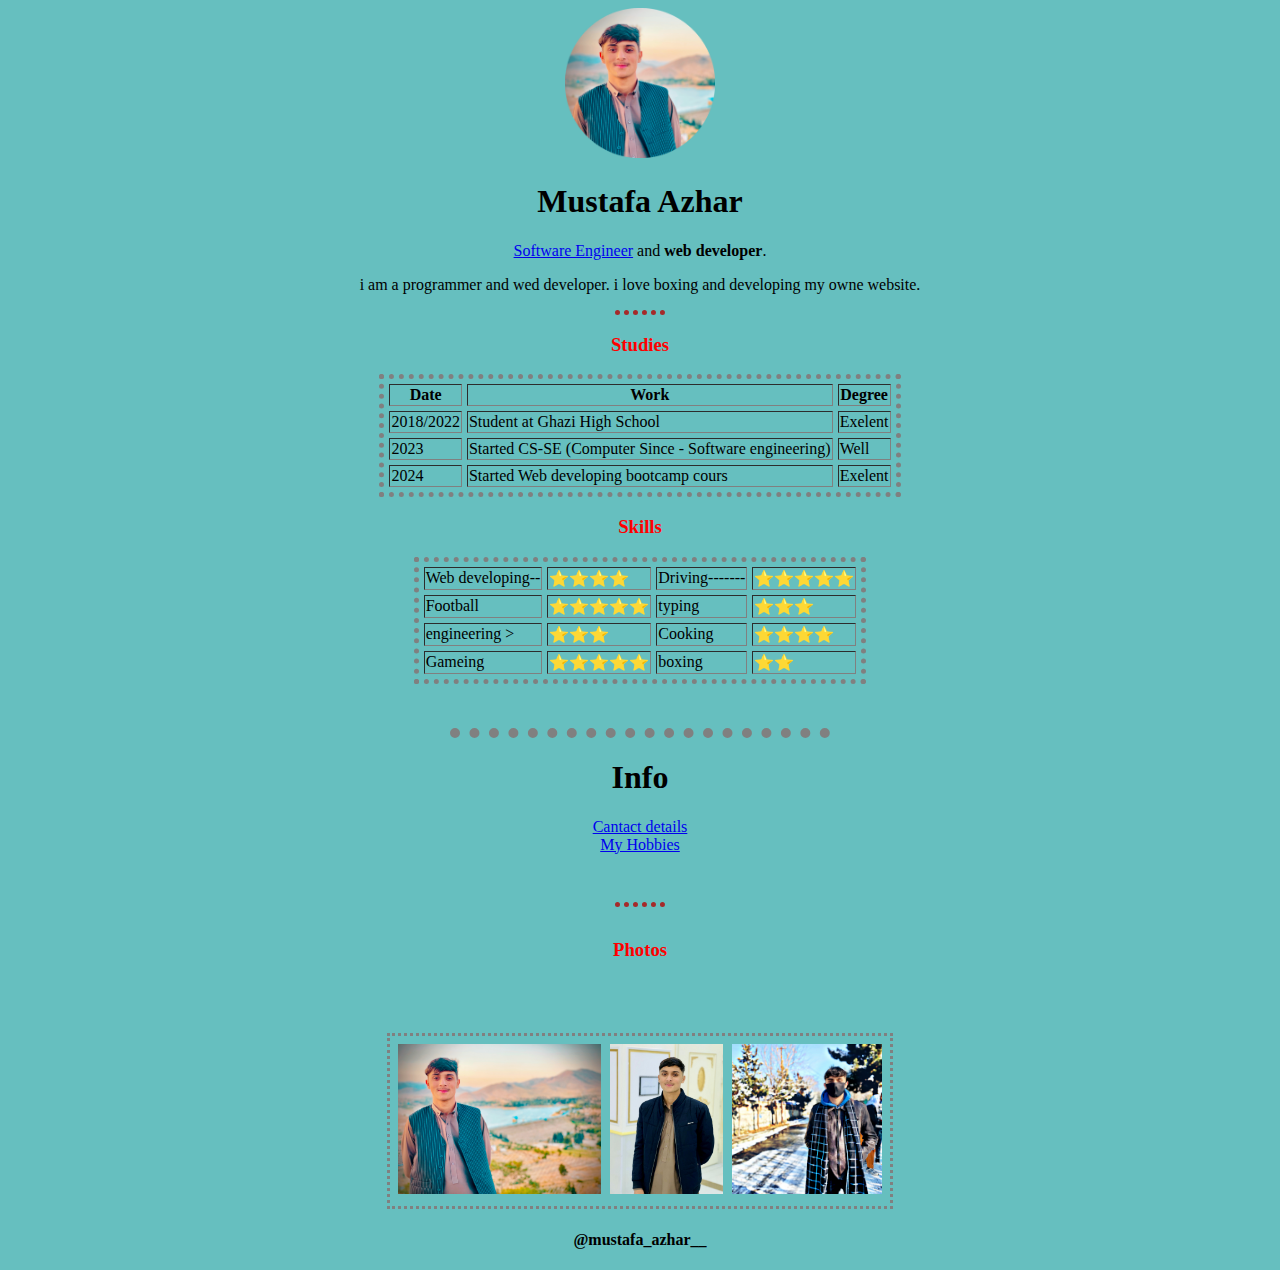
<file: index.html>
<!DOCTYPE html>
<html lang="en" dir="ltr">
  <head>
    <meta charset="utf-8">
    <title>Mustafa Azhar personal site </title>
    <link rel="stylesheet" href="css/styles.css">
  </head>
  <body>
    <center>
    <img src="images/mustafa.png" alt="mustafa azhar profile">
    <h1>Mustafa Azhar </h1>
    <p><a href="https://en.wikipedia.org/wiki/Software_engineering">Software Engineer</a> and<strong> web developer</strong>.</p>
    <p>i am a programmer and wed developer. i love boxing and developing my owne website.</p>

    <hr>
    <h3>Studies</h3>
    <table border="5" cellspacing="5">
      <thead>
        <tr>
          <th>Date</th>
          <th>Work</th>
          <th>Degree</th>
        </tr>
        <tbody>
          <tr>
            <td>2018/2022</td>
            <td>Student at Ghazi High School </td>
            <td>Exelent</td>
          </tr>
          <tr>
            <td>2023</td>
            <td>Started CS-SE (Computer Since - Software engineering) </td>
            <td>Well</td>
          </tr>
          <tr>
            <td>2024</td>
            <td>Started Web developing bootcamp cours</td>
            <td>Exelent</td>
          </tr>
        </tbody>

      </thead>
    </table>
    <h3>Skills</h3>
    <table border="5" cellspacing="5">
      <tr>
        <td>Web developing--</td>
        <td>⭐⭐⭐⭐</td>
        <td>Driving-------</td>
        <td>⭐⭐⭐⭐⭐</td>
      </tr>
      <tr>
        <td>Football</td>
        <td>⭐⭐⭐⭐⭐</td>
        <td>typing</td>
        <td>⭐⭐⭐</td>
      </tr>
      <tr>
        <td>engineering ></td>
        <td>⭐⭐⭐</td>
        <td>Cooking</td>
        <td>⭐⭐⭐⭐</td>
      </tr>
      <tr>
        <td>Gameing</td>
        <td>⭐⭐⭐⭐⭐</td>
        <td>boxing</td>
        <td>⭐⭐</td>
      </tr>
    </table>
    <br><br>
    <hr style="width: 30%; border-top-width: 10px; border-color: gray;">
    <h1>Info</h1>
    <a href="contact.html">Cantact details</a><br>
    <a href="hobbies.html">My Hobbies</a>
  <hr  style="margin-top: 3em; margin-bottom: 2em;" >
  <h3>Photos</h3>
  <br><br><br>
  <table cellspacing="7">
    <tr>
      <td>
        <img src="images/2023_07_12_15_20_IMG_5448.JPG" alt="">
      </td>
      <td>
        <img src="images/2023_11_25_22_58_IMG_7606.JPG" alt="">
      </td>
      <td>
        <img src="images/azhar.png" alt="">
      </td>
    </tr>
  </table><h4> @mustafa_azhar__</h4>
  </center>
  </body>
</html>
</file>
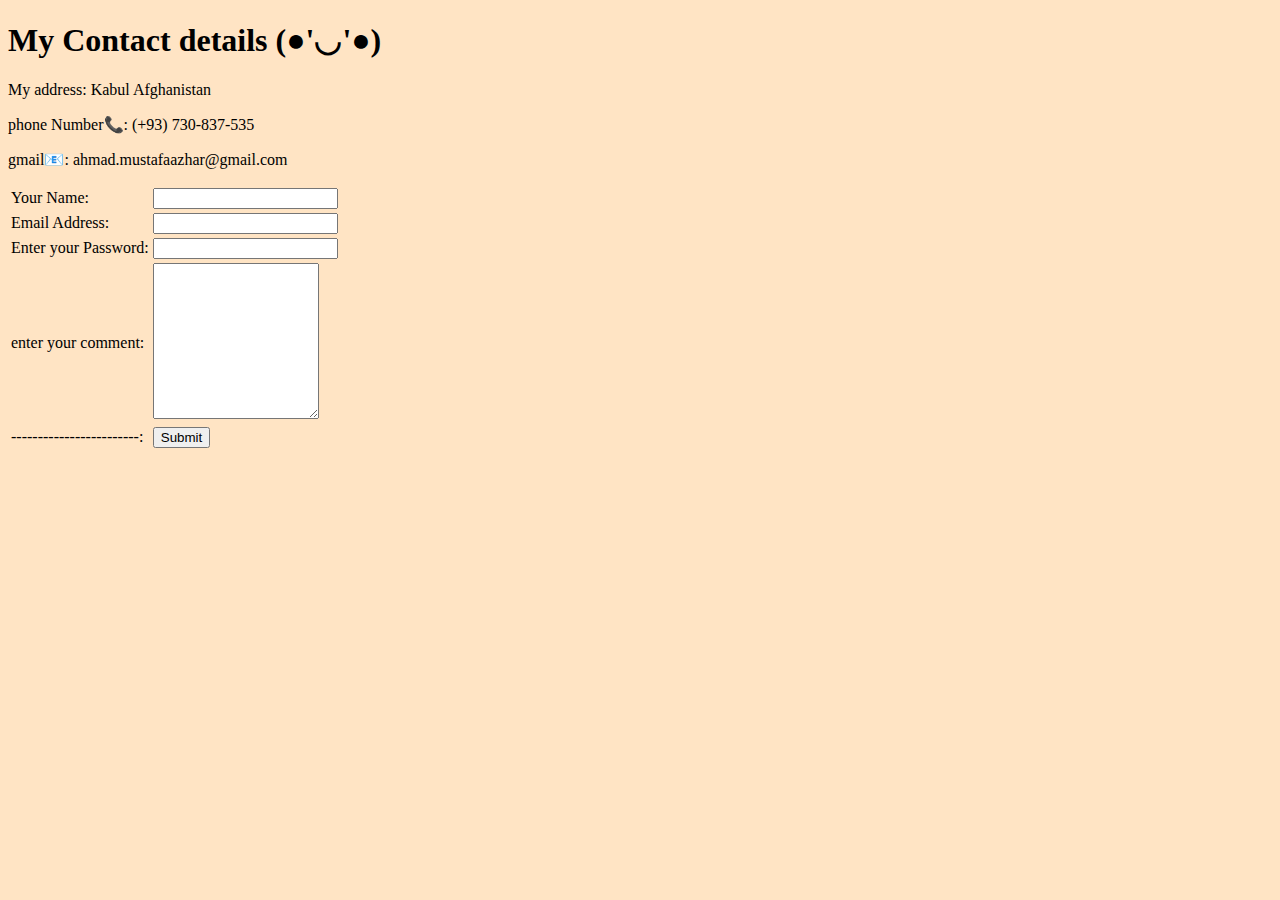
<file: contact.html>
<!DOCTYPE html>
<html lang="en" dir="ltr">
  <head>
    <meta charset="utf-8">
    <title>Cantact</title>
  </head>
  <body style="background-color: bisque;">
    <h1>My Contact details (●'◡'●)</h1>
    <p> My address: Kabul Afghanistan</p>
    <p>phone Number📞: (+93) 730-837-535</p>
    <p>gmail📧: ahmad.mustafaazhar@gmail.com</p
    <form class="" action="index.html" method="post">
      <table>
        <tr>
          <td><label>Your Name:</label></td>
          <td><input type="text" name="Name" value=""></td>
        </tr>
        <tr>
          <td><label>Email Address:</label></td>
          <td><input type="email" name="your Email" value=""></td>
        </tr>
        <tr>
          <td><label>Enter your Password: </label></td>
          <td><input type="password" name="Password" value=""></td>
        </tr>
        <tr>
          <td><label>enter your comment:</label><br></td>
          <td><textarea name="comment" rows="10" cols="18"></textarea></td>
        </tr>
        <tr>
          <td>------------------------:</td>
          <td><input type="submit" name=""></td>
        </tr>
      </table>
    </form>
  </body>
</html>
</file>
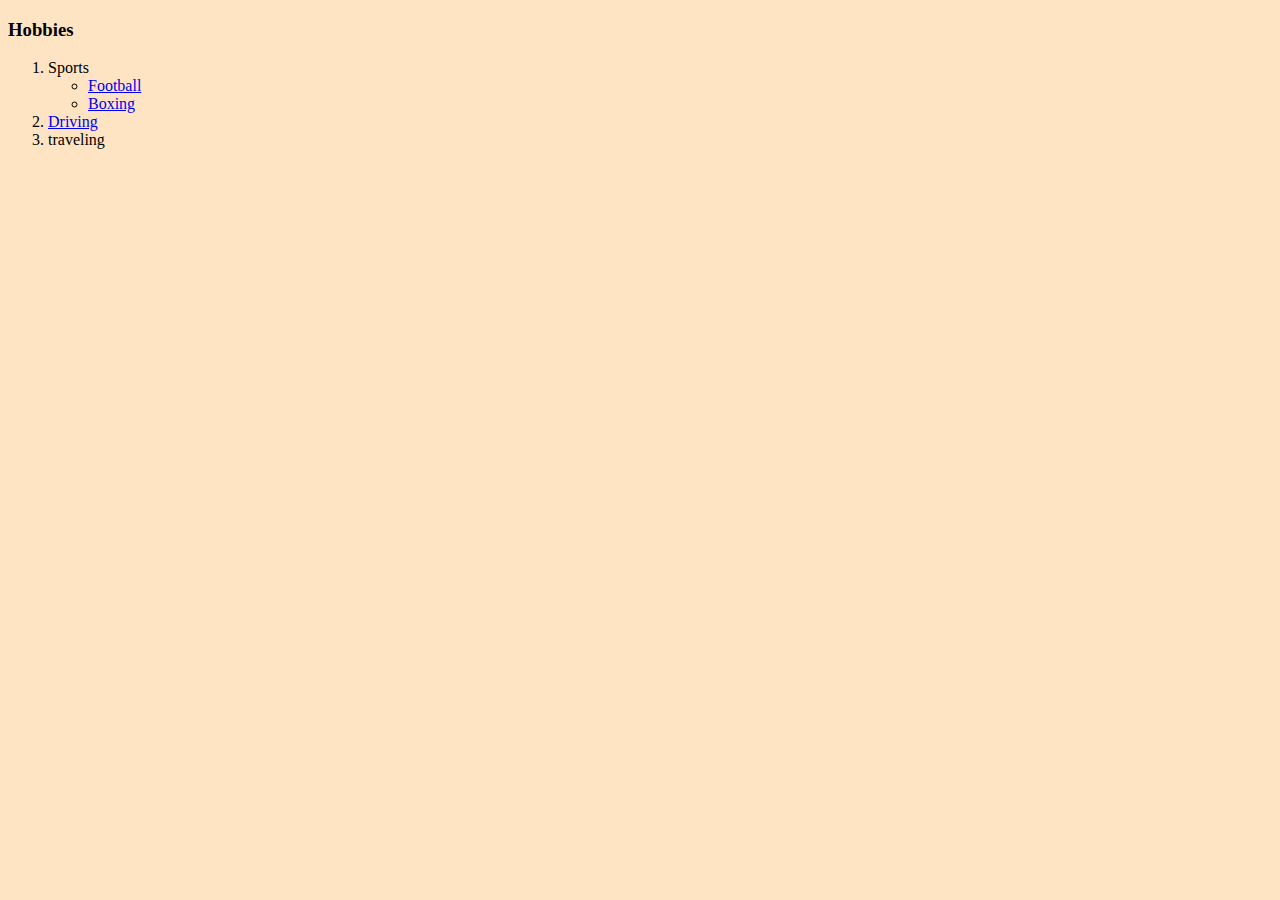
<file: hobbies.html>
<!DOCTYPE html>
<html lang="en" dir="ltr">
  <head>
    <meta charset="utf-8">
    <title>My Hobbies</title>
  </head>
  <body style="background-color: bisque;">
    <h3>Hobbies</h3>
      <ol type="1">
        <li>Sports</li>
          <ul>
            <li> <a href="https://en.wikipedia.org/wiki/Association_football">Football</a> </li>
            <li> <a href="https://en.wikipedia.org/wiki/Boxing">Boxing</a> </li>
          </ul>
        <li><a href="https://www.google.com/imgres?imgurl=https%3A%2F%2Fupload.wikimedia.org%2Fwikipedia%2Fcommons%2F9%2F9f%2FKing_of_Europe_Round_3_Lydden_Hill_2014_%252814356011899%2529.jpg&tbnid=Sf0ayF7HsVC9oM&vet=12ahUKEwjj56qgq86DAxUDmicCHQysAlwQMygAegQIARBP..i&imgrefurl=https%3A%2F%2Fen.wikipedia.org%2Fwiki%2FDrifting_(motorsport)&docid=Bts4Me-8FbXF4M&w=3972&h=2549&q=drift&ved=2ahUKEwjj56qgq86DAxUDmicCHQysAlwQMygAegQIARBP">Driving</a> </li>
        <li>traveling</li>
      </ol>
  </body>
</html>
</file>
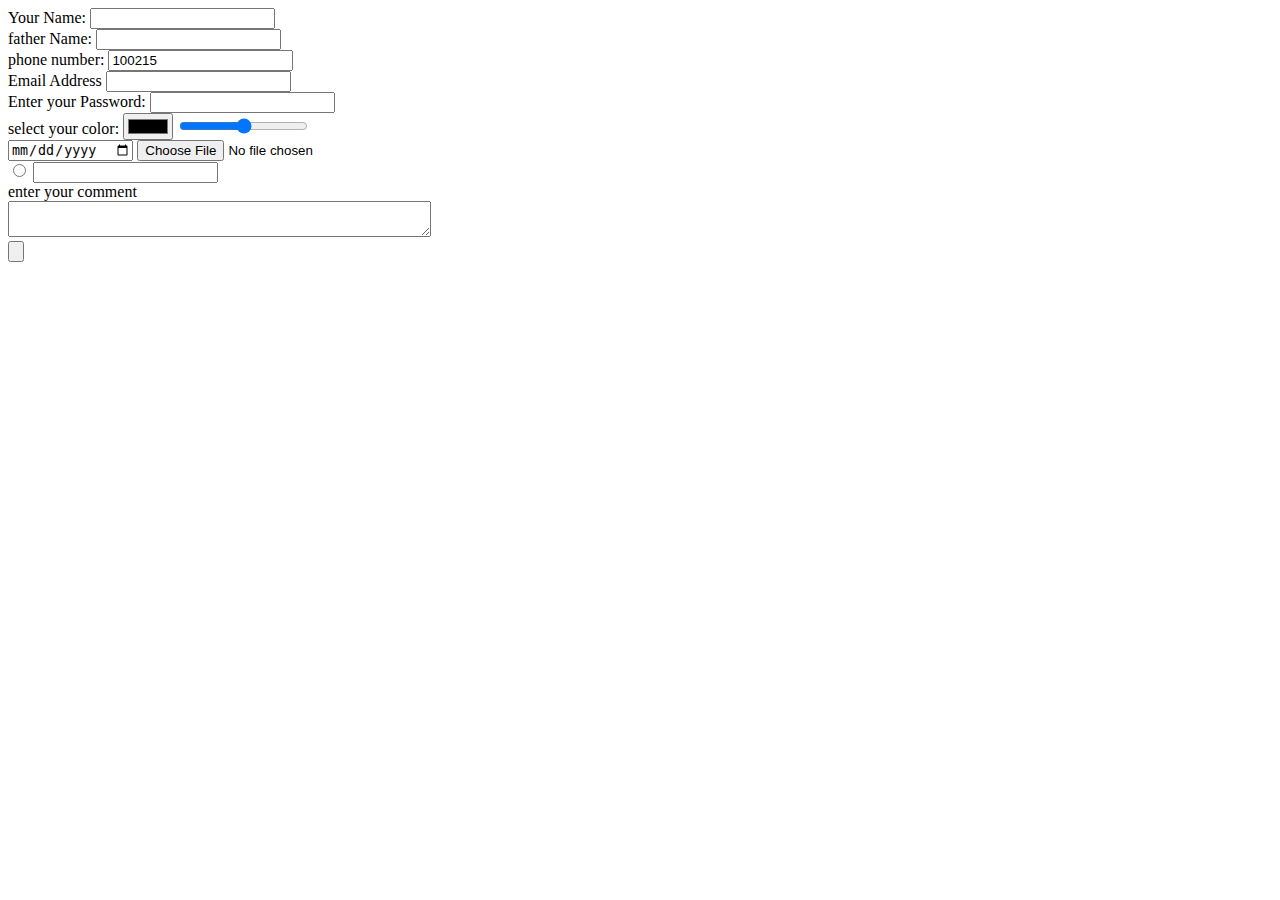
<file: images/input.html>
<!DOCTYPE html>
<html lang="en" dir="ltr">
  <head>
    <meta charset="utf-8">
    <title>input</title>
  </head>
  <body>
    <form class="" action="index.html" method="post">
      <label>Your Name:</label>
      <input type="text" name="" value="">
      <br>
      <label>father Name:</label>
      <input type="text" name="Ahmad" value=""><br>
      <label>phone number:</label>
      <input type="number" name="" value="100215"><br>
      <label>Email Address </label>
      <input type="email" name="" value=""><br>
      <label>Enter your Password: </label>
      <input type="password" name="" value=""><br>
      <label>select your color:</label>
      <input type="color" name="" value="">
      <input type="range" name="" value=""><br>
      <input type="date" name="" value="">
      <input type="file" name="" value=""><br>
      <input type="radio" name="" value="">
      <input type="search" name="" value=""><br>
      <label>enter your comment</label><br>
      <textarea name="comment" rows="2" cols="50"></textarea><br>
      <input type="submit" name="" value="">
    </form>
  </body>
</html>
</file>
<file: css/styles.css>
body {background-color:#66BFBF;}
hr {border-style:none;
        width: 50px;
        border-top: dotted; 
        border-top-width: 5px;
        border-top-color: brown;
    }
img {height: 150px;}
table {border-style: dotted;}
h1 {color: black;}
h3 {color:red;}
</file>
